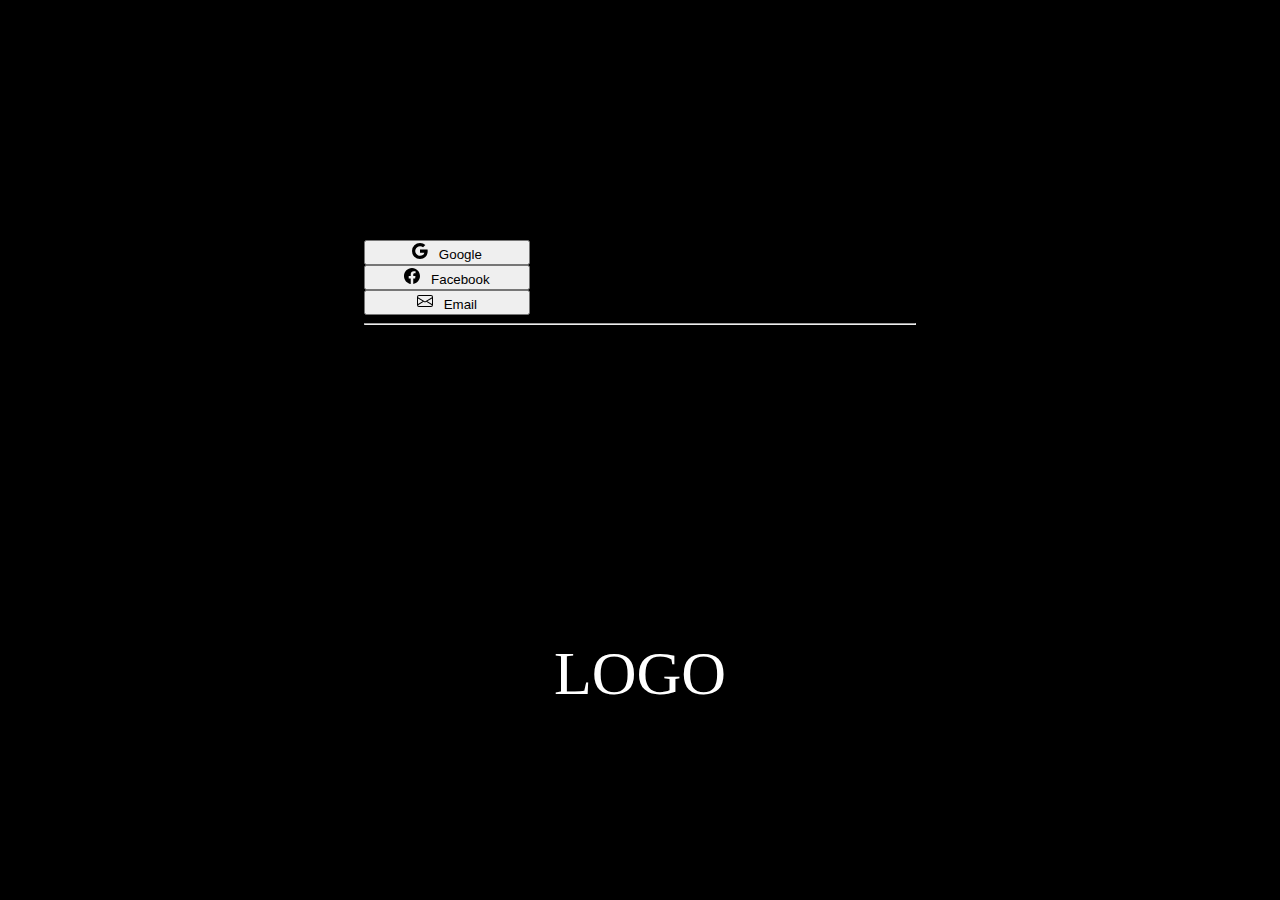
<file: sample/login.html>
<!DOCTYPE html>
<html lang="en">
<head>
    <meta charset="UTF-8">
    <meta http-equiv="X-UA-Compatible" content="IE=edge">
    <meta name="viewport" content="width=device-width, initial-scale=1.0">
    <title>Winners Academy</title>
    <link href="https://cdn.jsdelivr.net/npm/bootstrap@5.3.0-alpha3/dist/css/bootstrap.min.css" rel="stylesheet" integrity="sha384-KK94CHFLLe+nY2dmCWGMq91rCGa5gtU4mk92HdvYe+M/SXH301p5ILy+dN9+nJOZ" crossorigin="anonymous">
    <link rel="stylesheet" href="https://cdn.jsdelivr.net/npm/bootstrap-icons@1.3.0/font/bootstrap-icons.css">
    <style>
        .w30{
            width: 30%;
        }
    </style>
</head>
<body style="background-image: url('https://cdn.shopify.com/s/files/1/0563/5778/1702/files/ROCCAT_AIMO-3DLighting_Wallpaper_3840x1080_DualHD_scaled50.jpg?v=1666793579');background-color: black;background-repeat: no-repeat;">
    <div class="container">
        <div class="card" style="margin-left: 25%;margin-right: 25%;margin-top: 200px;">
            <div style="padding: 40px;">
                <div class="btn-holder text-center">
                    <button type="button" class="btn btn-dark mb-1 w30">
                        <svg xmlns="http://www.w3.org/2000/svg" width="16" height="16" fill="currentColor" class="bi bi-google" viewBox="0 0 16 16">
                            <path d="M15.545 6.558a9.42 9.42 0 0 1 .139 1.626c0 2.434-.87 4.492-2.384 5.885h.002C11.978 15.292 10.158 16 8 16A8 8 0 1 1 8 0a7.689 7.689 0 0 1 5.352 2.082l-2.284 2.284A4.347 4.347 0 0 0 8 3.166c-2.087 0-3.86 1.408-4.492 3.304a4.792 4.792 0 0 0 0 3.063h.003c.635 1.893 2.405 3.301 4.492 3.301 1.078 0 2.004-.276 2.722-.764h-.003a3.702 3.702 0 0 0 1.599-2.431H8v-3.08h7.545z"/>
                        </svg>
                        &nbsp; Google
                    </button><br>
                    <button type="button" class="btn btn-dark mb-1 w30">
                        <svg xmlns="http://www.w3.org/2000/svg" width="16" height="16" fill="currentColor" class="bi bi-facebook" viewBox="0 0 16 16">
                            <path d="M16 8.049c0-4.446-3.582-8.05-8-8.05C3.58 0-.002 3.603-.002 8.05c0 4.017 2.926 7.347 6.75 7.951v-5.625h-2.03V8.05H6.75V6.275c0-2.017 1.195-3.131 3.022-3.131.876 0 1.791.157 1.791.157v1.98h-1.009c-.993 0-1.303.621-1.303 1.258v1.51h2.218l-.354 2.326H9.25V16c3.824-.604 6.75-3.934 6.75-7.951z"/>
                        </svg>
                        &nbsp; Facebook
                    </button><br>
                    <button type="button" class="btn btn-dark mb-1 w30">
                        <svg xmlns="http://www.w3.org/2000/svg" width="16" height="16" fill="currentColor" class="bi bi-envelope" viewBox="0 0 16 16">
                            <path d="M0 4a2 2 0 0 1 2-2h12a2 2 0 0 1 2 2v8a2 2 0 0 1-2 2H2a2 2 0 0 1-2-2V4Zm2-1a1 1 0 0 0-1 1v.217l7 4.2 7-4.2V4a1 1 0 0 0-1-1H2Zm13 2.383-4.708 2.825L15 11.105V5.383Zm-.034 6.876-5.64-3.471L8 9.583l-1.326-.795-5.64 3.47A1 1 0 0 0 2 13h12a1 1 0 0 0 .966-.741ZM1 11.105l4.708-2.897L1 5.383v5.722Z"/>
                        </svg>
                            &nbsp; Email
                    </button><br>
                        <hr>
                    <h3 class="text-center" style="padding: 12px;">Login</h3>
                </div>    
            </div>
        </div>

        <div class="footer">
            
        </div>
        <div class="logo" style="    display: flex;
        justify-content: center;
        position: relative;
        margin-top: 15%;
        font-size: 62px;
        color: white;">
            LOGO
        </div>
    </div>
    <script src="https://cdn.jsdelivr.net/npm/bootstrap@5.3.0-alpha3/dist/js/bootstrap.bundle.min.js" integrity="sha384-ENjdO4Dr2bkBIFxQpeoTz1HIcje39Wm4jDKdf19U8gI4ddQ3GYNS7NTKfAdVQSZe" crossorigin="anonymous"></script>
</body>
</html>
</file>
